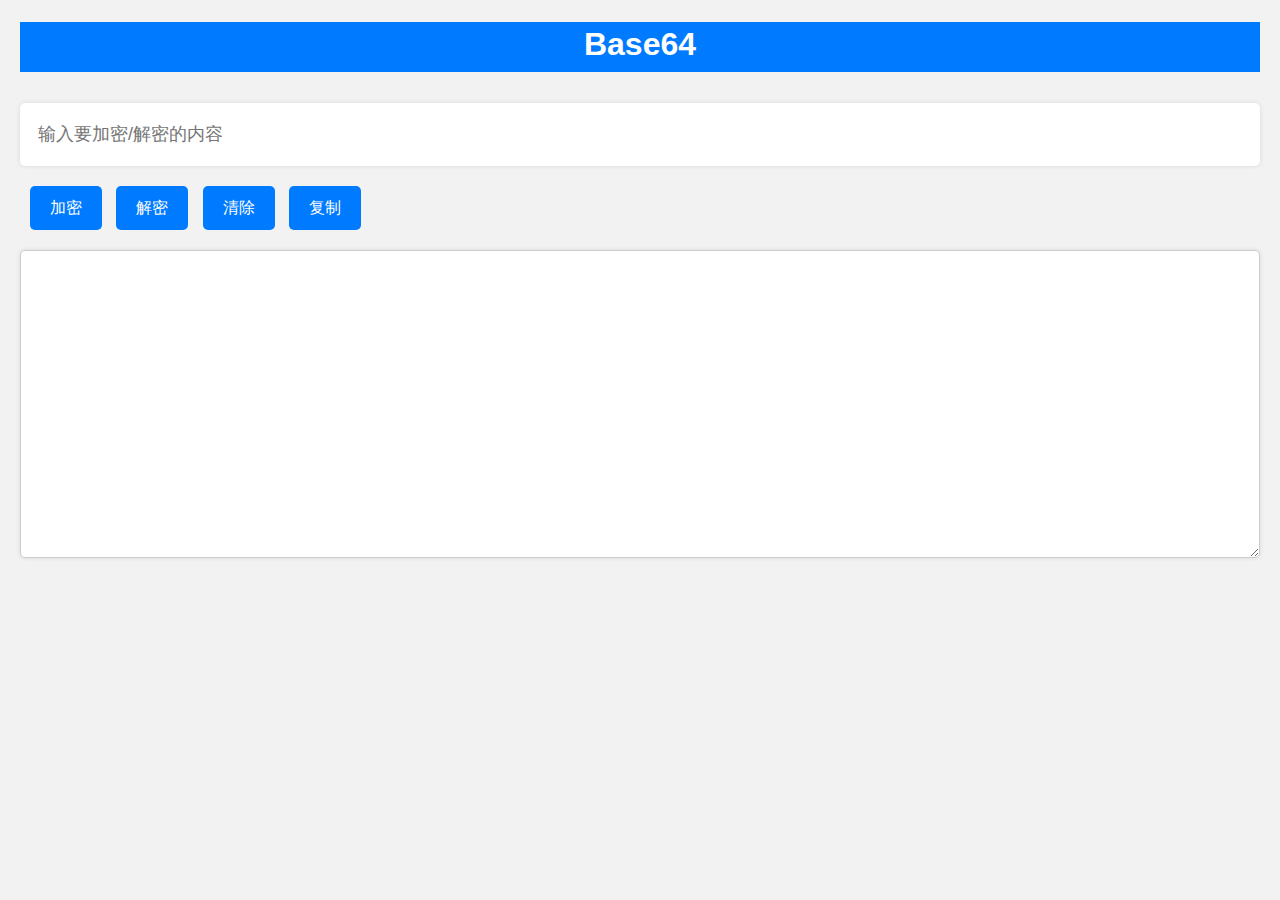
<file: Base64/index.html>
<!DOCTYPE html>
<html>

<head>
    <meta charset="UTF-8">
    <title>Base64加解密</title>
    <meta name="viewport" content="width=device-width, initial-scale=1.0">
    <style>
        * {
            box-sizing: border-box;
            margin: 0;
            padding: 0;
        }

        body {
            background-color: #f2f2f2;
            font-family: Arial, sans-serif;
            font-size: 16px;
            line-height: 1.5;
            padding: 20px;
        }

        h1 {
            display: flex;
            align-items: center;
            justify-content: center;
            background: linear-gradient(to right, #007AFF, #007AFF) no-repeat center center;
            background-size: 100% 50px;
            padding-bottom: 5px;
            margin-bottom: 30px;
            color: #fff;
            text-align: center;
        }

        .form-group {
            margin-bottom: 20px;
        }

        .input-label,
        .result-label {
            display: none;
        }

        .input-field {
            display: block;
            width: 100%;
            padding: 18px;
            border-radius: 5px;
            border: none;
            font-size: 18px;
            line-height: 1.5;
            box-shadow: 0 0 5px rgba(0, 0, 0, 0.1);
            background-color: #fff;
            color: #555;
        }

        .submit-btn {
            display: inline-block;
            padding: 10px 20px;
            margin-left: 10px;
            background-color: #007AFF;
            color: #fff;
        border-radius: 5px;
            border: none;
            font-size: 16px;
            line-height: 1.5;
            cursor: pointer;
            transition: all 0.2s ease-in-out;
            margin-top: 20px;
        }

        .submit-btn:hover {
            background-color: #1A5DE6;
        }

        .result-field {
            display: block;
            width: 100%;
            padding: 18px;
            margin-top: 10px;
            border-radius: 5px;
            border: 1px solid #ccc;
            font-family: Arial, sans-serif;
            font-size: 18px;
            line-height: 1.5;
            box-shadow: 0 0 5px rgba(0, 0, 0, 0.1);
            background-color: #fff;
            color: #555;
        }
        
        .result-image {
            max-width: 100%;
            height: auto;
            display: block;
            margin: 20px auto;
            text-align: center;
            pointer-events: none;
        }
        
        .result-image img {
            max-width: 100%;
            pointer-events: none;
        }
    </style>
</head>

<body>
    <h1>Base64</h1>
    <div class="form-group">
        <input type="text" id="text-input" placeholder="输入要加密/解密的内容" class="input-field">
        <button onclick="encrypt()" class="submit-btn">加密</button>
        <button onclick="decrypt()" class="submit-btn">解密</button>
        <button onclick="clearInput()" class="submit-btn">清除</button>
        <button onclick="copyResult()" class="submit-btn">复制</button>
    </div>
    <div class="form-group">
        <textarea id="result" rows="10" cols="50" class="result-field"></textarea>
        <div class="result-image">
           
        </div>
    </div>

    <script>
        function encrypt() {
            var input = document.getElementById("text-input").value;
            var result = document.getElementById("result");
            result.value = btoa(input);
        }

        function decrypt() {
            var input = document.getElementById("text-input").value;
            var result = document.getElementById("result");
            result.value = atob(input);
        }

        function clearInput() {
            document.getElementById("text-input").value = "";
        }

        function copyResult() {
            var result = document.getElementById("result");
            result.select();
            document.execCommand("copy");
        }
        
        
        document.addEventListener('contextmenu', event => event.preventDefault());
    </script>
    
</body>
</html>
</file>
